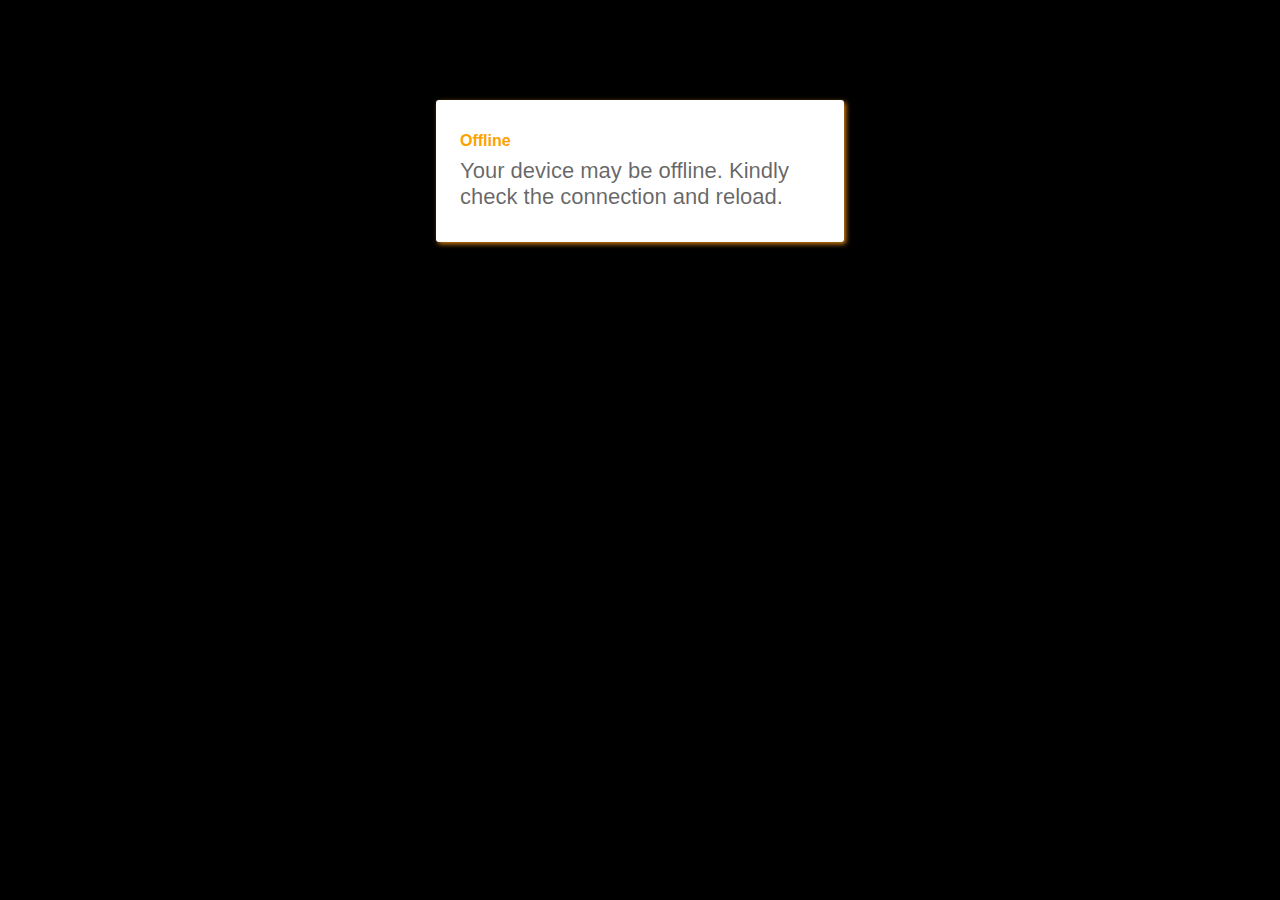
<file: public/offline.html>
<!DOCTYPE html>
<html>

<head>
    <meta charset="utf-8">
    <meta name="viewport" content="width=device-width, initial-scale=1">
    <title>OffLine</title>

    <style media="screen">
        body {
            background: #000000;
            color: rgb(212, 129, 19);
            font-family: Roboto, Helvetica, Arial, sans-serif;
            margin: 0;
            padding: 0;
            box-shadow: 0 1px 3px rgba(0, 0, 0, 0.12), 0 1px 2px rgba(0, 0, 0, 0.24);
        }

        #message {
            background: white;
            max-width: 360px;
            margin: 100px auto 16px;
            padding: 32px 24px 16px;
            border-radius: 3px;
            box-shadow: 2px 2px 5px rgb(212, 129, 19);
        }

        #message h2 {
            color: #ffa100;
            font-weight: bold;
            font-size: 16px;
            margin: 0 0 8px;
        }

        #message h1 {
            font-size: 22px;
            font-weight: 300;
            color: rgba(0, 0, 0, 0.6);
            margin: 0 0 16px;
        }

        @media (max-width: 600px) {

            body,
            #message {
                margin-top: 0;
                background: white;
                box-shadow: none;
            }

            body {
                border-top: 16px solid #ffa100;
            }
        }
    </style>
</head>

<body>
    <div id="message">
        <h2>Offline</h2>
        <h1>Your device may be offline. Kindly check the connection and reload.</h1>
    </div>
</body>

</html>
</file>
